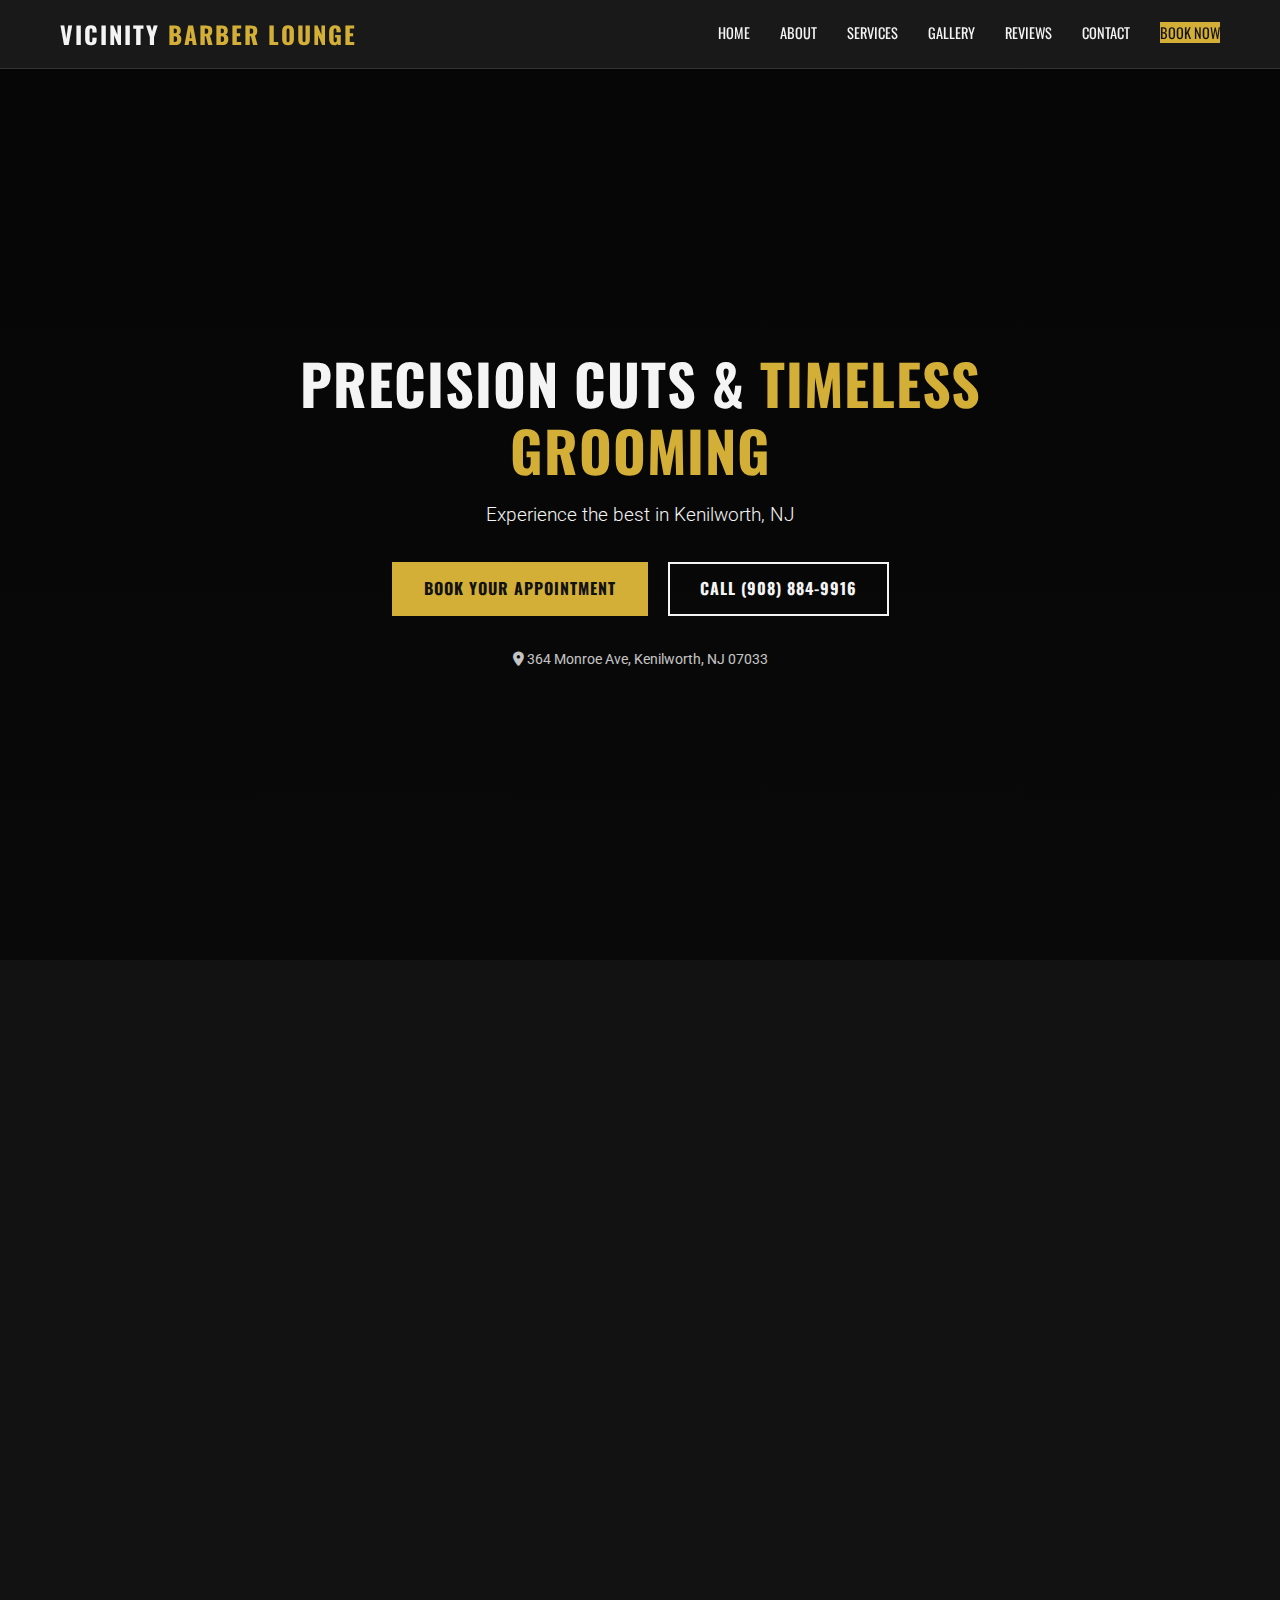
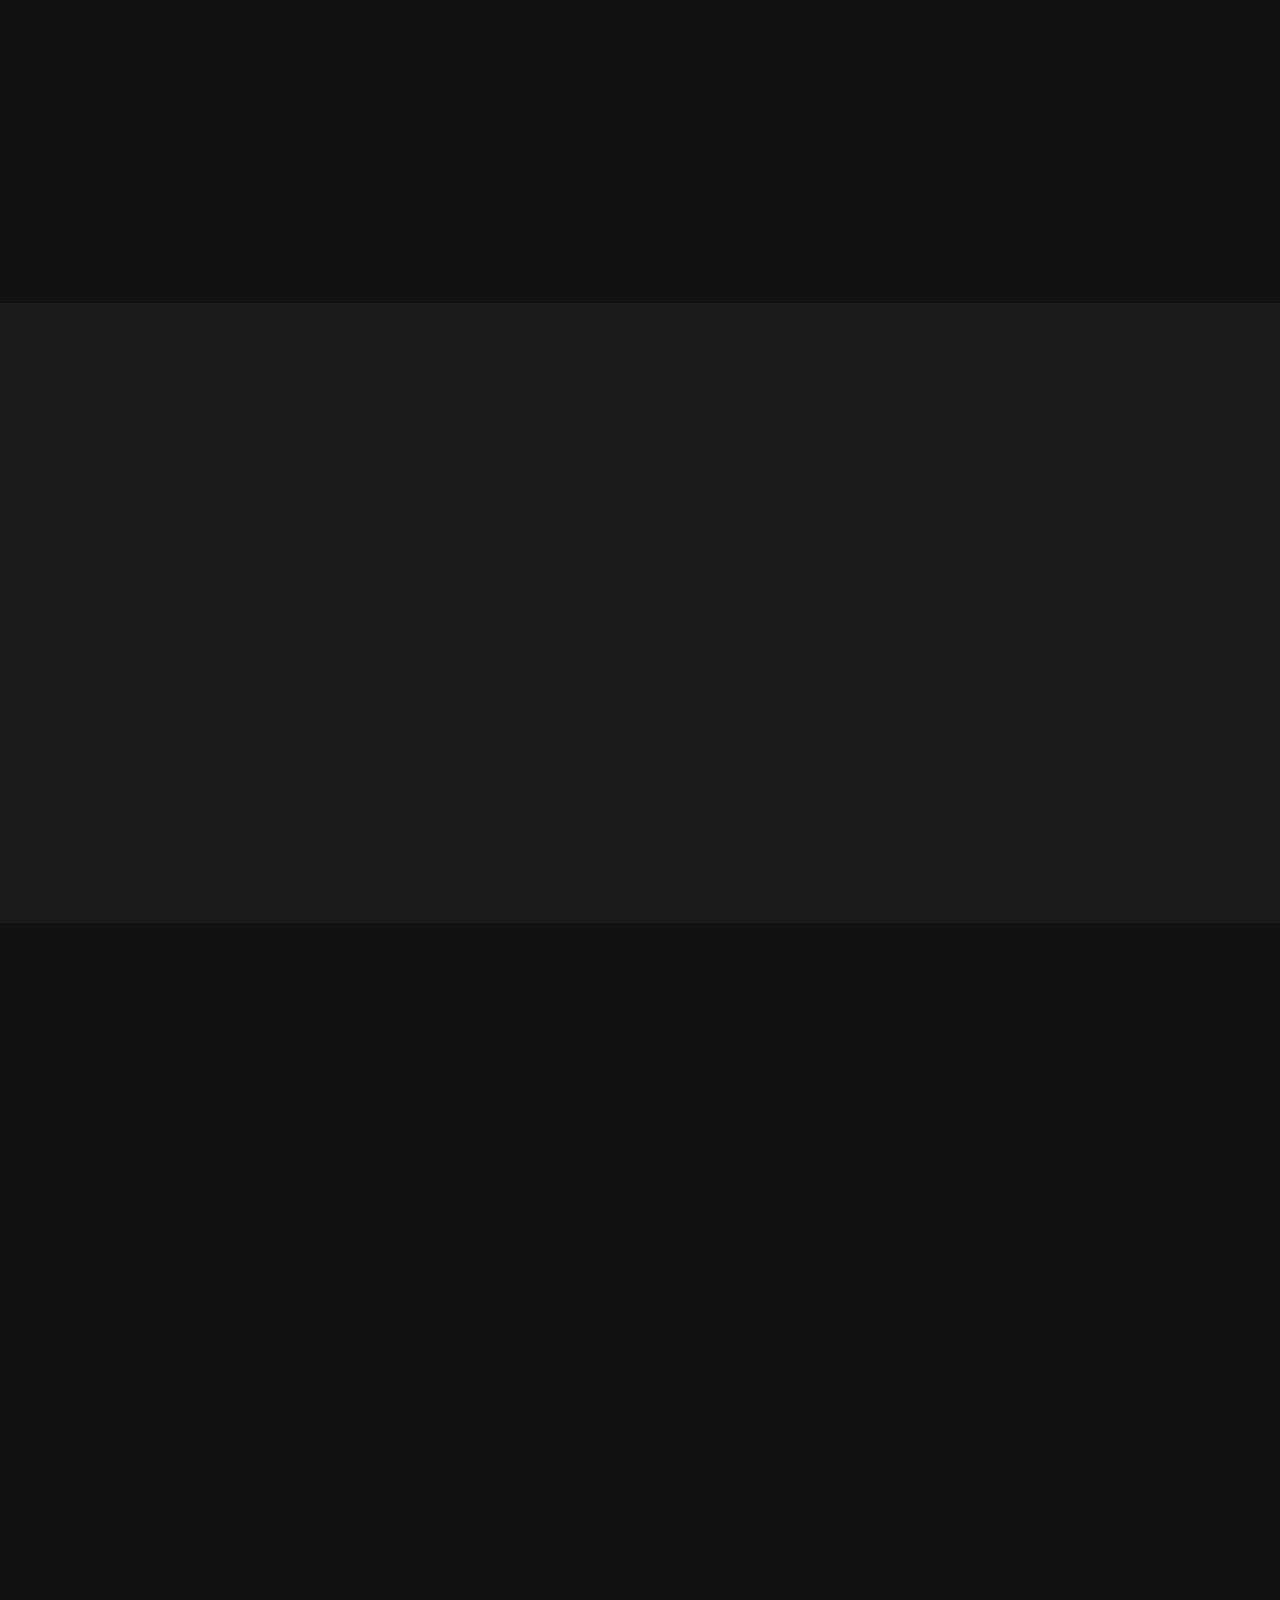
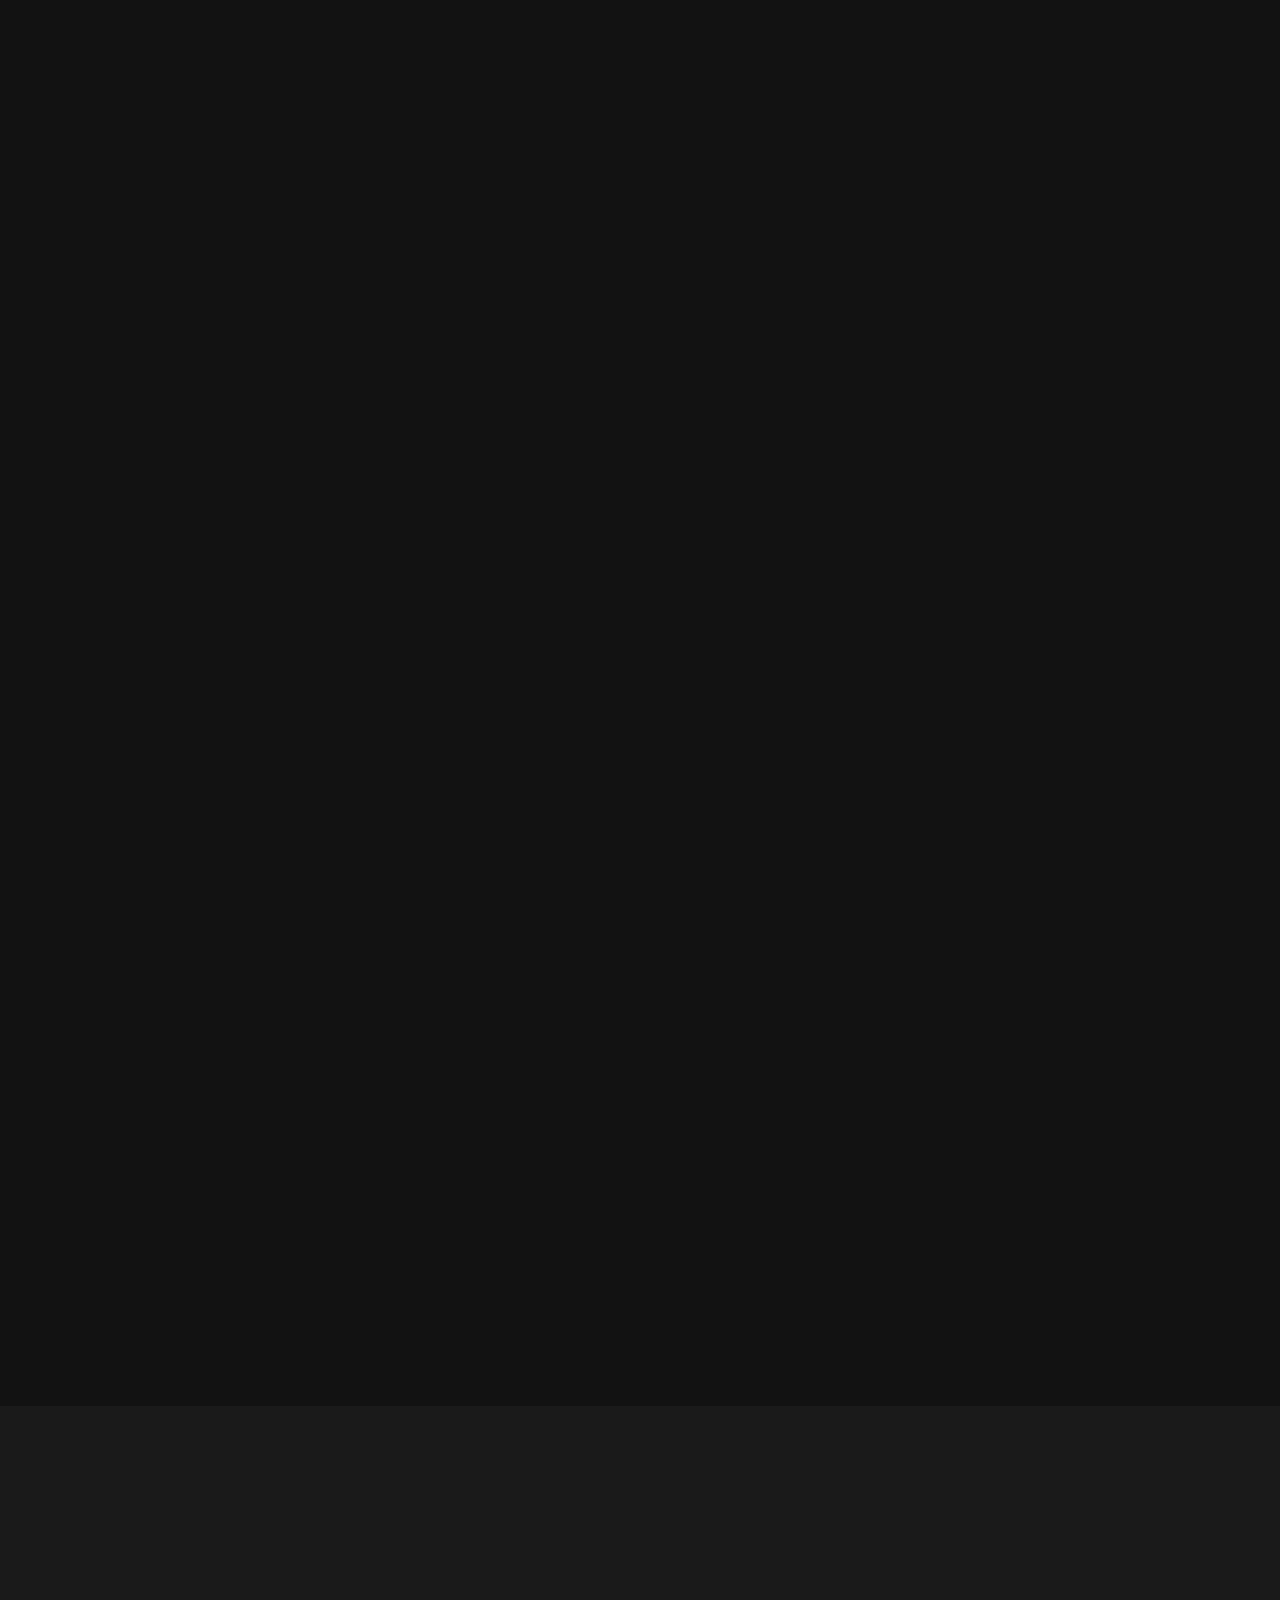
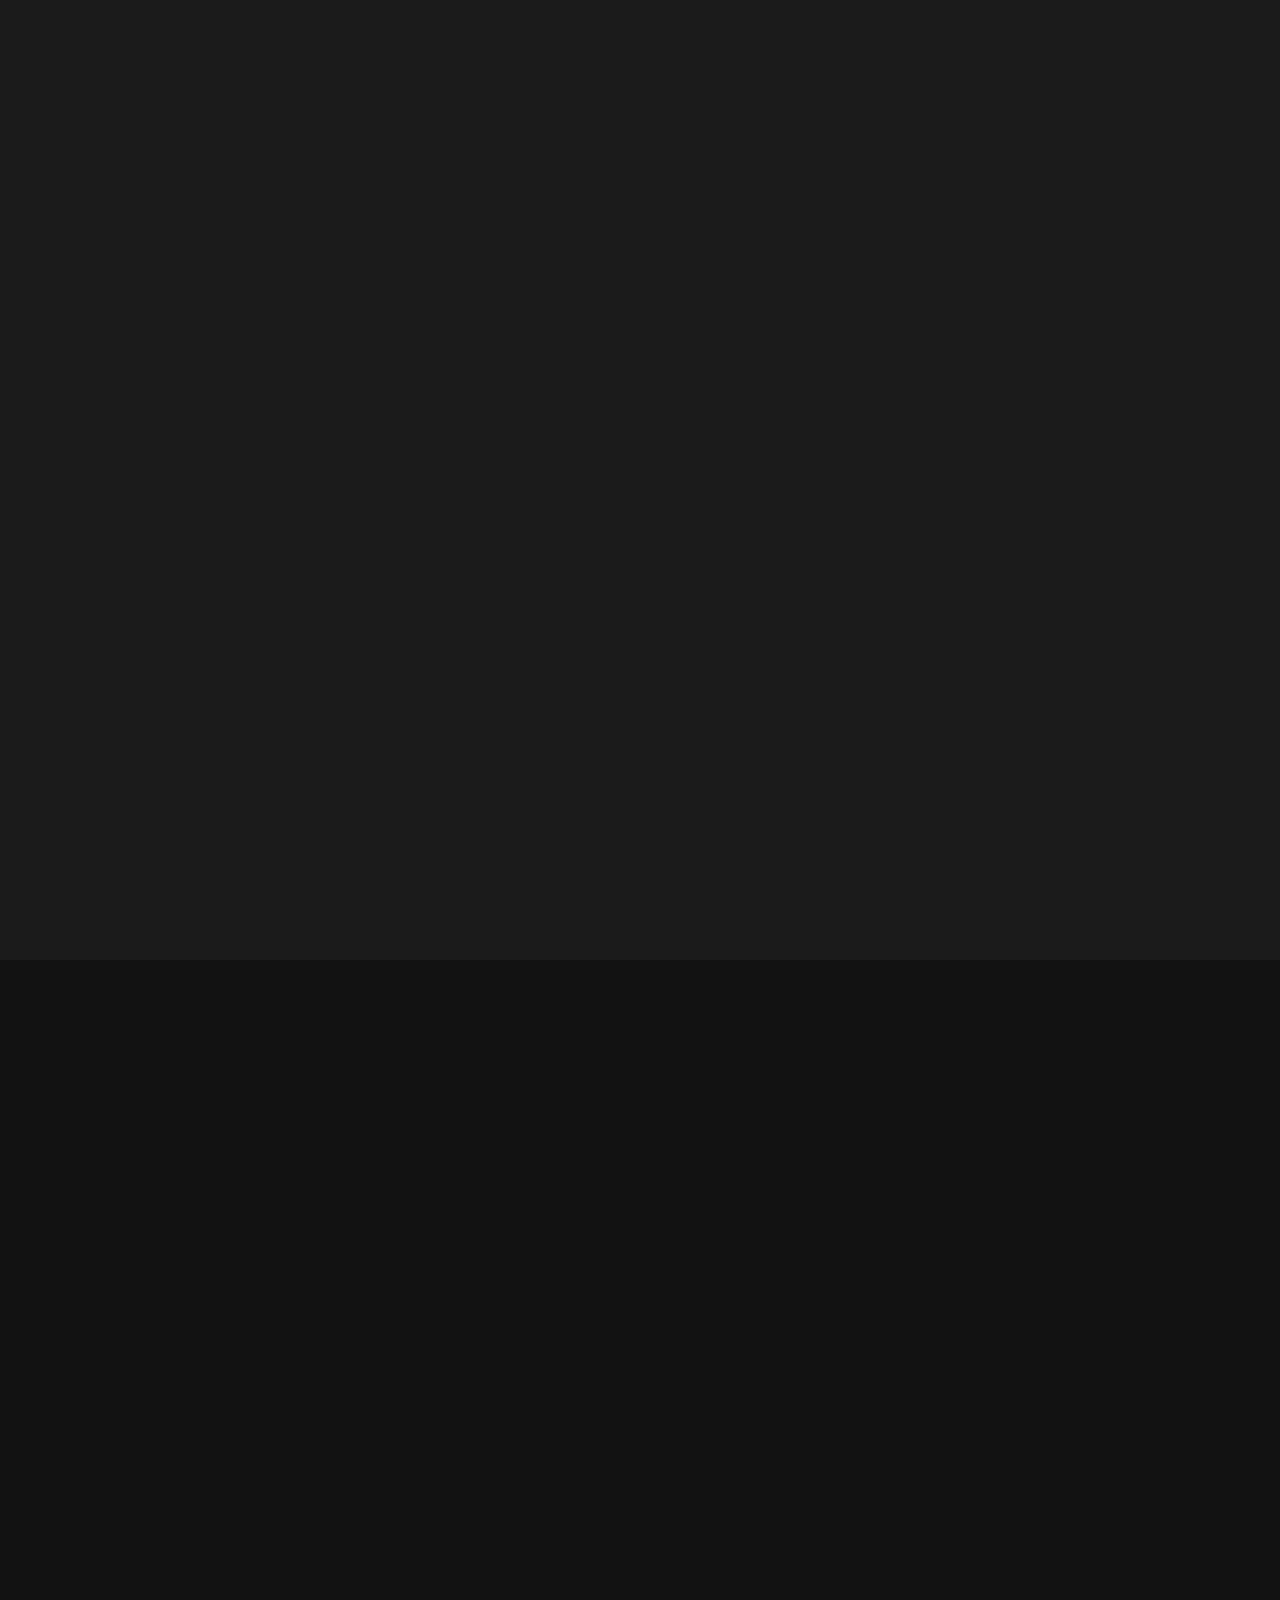
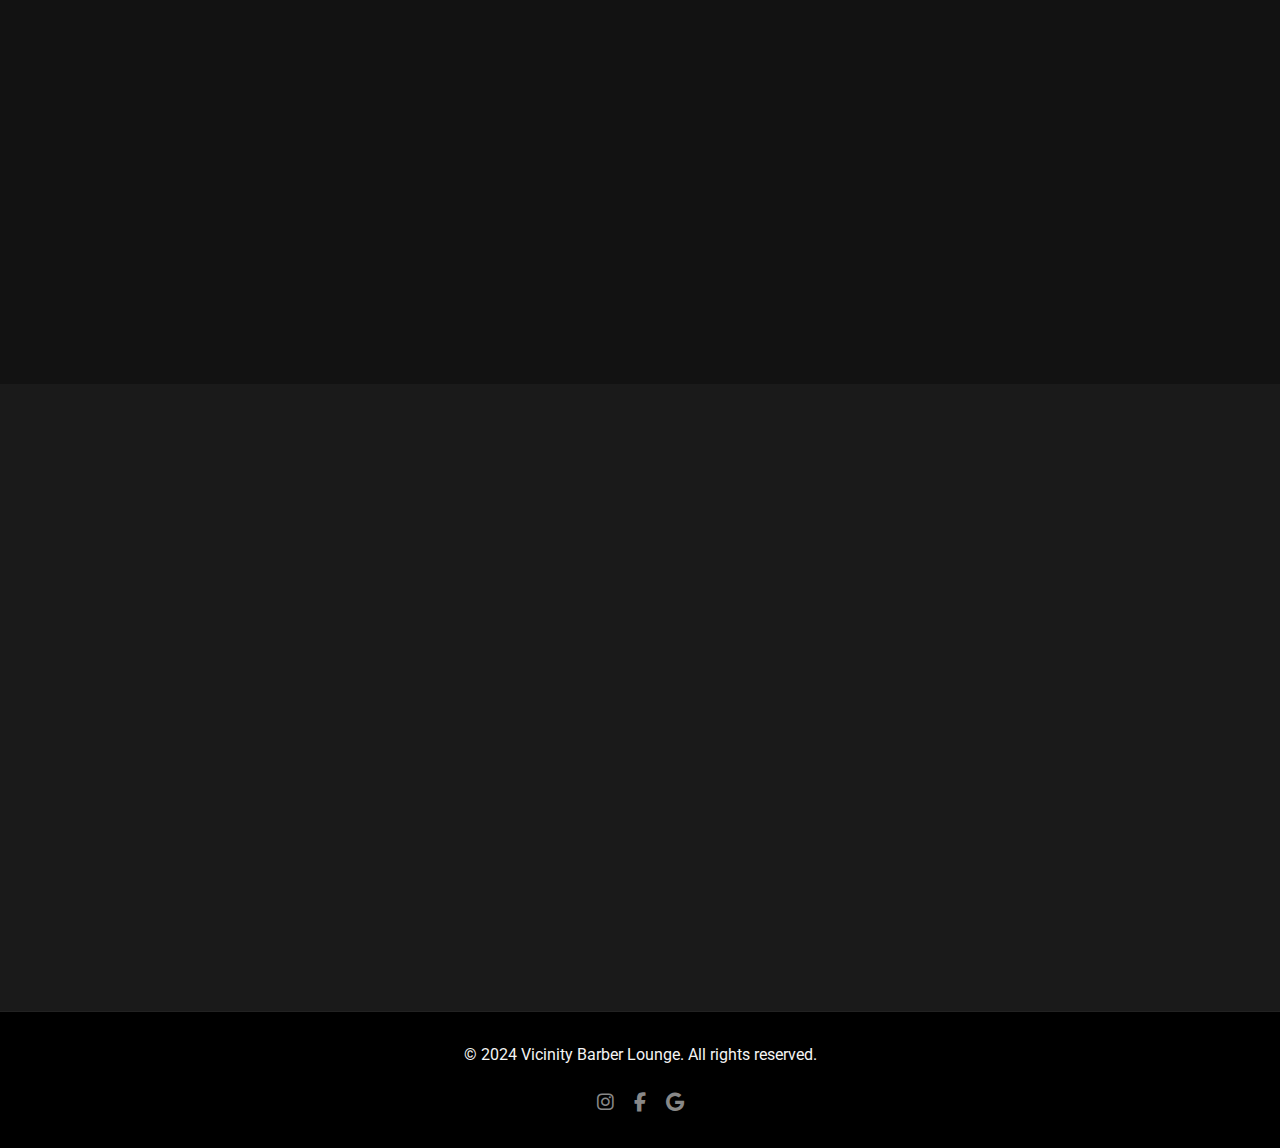
<file: index.html>
<!DOCTYPE html>
<html lang="en">

<head>
    <meta charset="UTF-8">
    <meta name="viewport" content="width=device-width, initial-scale=1.0">
    <meta name="description"
        content="Vicinity Barber Lounge - Precision Cuts & Timeless Grooming in Kenilworth, NJ. Professional haircuts, beard trims, and grooming services. Book your appointment today.">
    <meta name="keywords"
        content="barber, barbershop, Kenilworth NJ, haircuts, beard trim, men's grooming, Vicinity Barber Lounge, best barber near me">
    <title>Vicinity Barber Lounge | Kenilworth, NJ</title>
    <link rel="stylesheet" href="styles.css">
    <!-- Fonts -->
    <link rel="preconnect" href="https://fonts.googleapis.com">
    <link rel="preconnect" href="https://fonts.gstatic.com" crossorigin>
    <link
        href="https://fonts.googleapis.com/css2?family=Oswald:wght@300;400;500;700&family=Roboto:wght@300;400;500;700&display=swap"
        rel="stylesheet">
    <!-- FontAwesome for Icons -->
    <link rel="stylesheet" href="https://cdnjs.cloudflare.com/ajax/libs/font-awesome/6.4.0/css/all.min.css">
</head>

<body>

    <!-- Navigation -->
    <nav class="navbar">
        <div class="container nav-container">
            <a href="#" class="logo">VICINITY <span class="gold-text">BARBER LOUNGE</span></a>
            <div class="menu-toggle" id="mobile-menu">
                <span class="bar"></span>
                <span class="bar"></span>
                <span class="bar"></span>
            </div>
            <ul class="nav-menu">
                <li class="nav-item"><a href="#home" class="nav-link">Home</a></li>
                <li class="nav-item"><a href="#about" class="nav-link">About</a></li>
                <li class="nav-item"><a href="#services" class="nav-link">Services</a></li>
                <li class="nav-item"><a href="#gallery" class="nav-link">Gallery</a></li>
                <li class="nav-item"><a href="#testimonials" class="nav-link">Reviews</a></li>
                <li class="nav-item"><a href="#contact" class="nav-link">Contact</a></li>
                <li class="nav-item cta-item"><a href="#booking" class="nav-link btn-gold">Book Now</a></li>
            </ul>
        </div>
    </nav>

    <!-- Hero Section -->
    <section id="home" class="hero">
        <div class="hero-overlay"></div>
        <div class="container hero-content fade-in">
            <h1>Precision Cuts & <span class="gold-text">Timeless Grooming</span></h1>
            <p class="tagline">Experience the best in Kenilworth, NJ</p>
            <div class="hero-buttons">
                <a href="#booking" class="btn btn-gold">Book Your Appointment</a>
                <a href="tel:9088849916" class="btn btn-outline">Call (908) 884-9916</a>
            </div>
            <p class="location-badge"><i class="fas fa-map-marker-alt"></i> 364 Monroe Ave, Kenilworth, NJ 07033</p>
        </div>
    </section>

    <!-- About / Experience Section -->
    <section id="about" class="about section-padding">
        <div class="container">
            <div class="section-header fade-in">
                <h2>Our <span class="gold-text">Vicinity</span></h2>
                <div class="divider"></div>
            </div>
            <div class="about-content fade-in">
                <div class="about-image">
                    <img src="images/shop-interior.jpg" alt="Vicinity Barber Lounge Interior">
                </div>
                <div class="about-text">
                    <p>At Vicinity Barber Lounge, we believe in more than just a haircut. We provide an experience
                        tailored to your unique style. Our shop is built on a foundation of <strong>precision</strong>,
                        <strong>value</strong>, and <strong>quality</strong>.
                    </p>
                    <p>Trusted by locals and visitors alike, we pride ourselves on exceptional customer service and a
                        welcoming atmosphere where every client feels at home. Whether you need a classic trim or a
                        modern restyle, our skilled barbers are here to deliver excellence.</p>
                </div>
            </div>
        </div>
    </section>

    <!-- Services Section -->
    <section id="services" class="services section-padding bg-darker">
        <div class="container">
            <div class="section-header fade-in">
                <h2>Services & <span class="gold-text">Pricing</span></h2>
                <div class="divider"></div>
                <p class="subtitle">Competitive pricing tailored to service quality.</p>
            </div>
            <div class="services-grid">
                <div class="service-card fade-in">
                    <div class="icon"><i class="fas fa-cut"></i></div>
                    <h3>Haircuts</h3>
                    <p>Precision cuts for all styles and ages. Classic to modern fades.</p>
                </div>
                <div class="service-card fade-in">
                    <div class="icon"><i class="fas fa-user-tie"></i></div>
                    <h3>Beard Trims</h3>
                    <p>Expert shaping and sculpting to keep your beard looking sharp.</p>
                </div>
                <div class="service-card fade-in">
                    <div class="icon"><i class="fas fa-pump-soap"></i></div>
                    <h3>Grooming</h3>
                    <p>Complete grooming packages including hot towel shaves and facials.</p>
                </div>
                <div class="service-card fade-in">
                    <div class="icon"><i class="fas fa-child"></i></div>
                    <h3>Kids Cuts</h3>
                    <p>Patient and friendly service for our younger clients.</p>
                </div>
            </div>
        </div>
    </section>

    <!-- Gallery Section -->
    <section id="gallery" class="gallery section-padding">
        <div class="container">
            <div class="section-header fade-in">
                <h2>Style <span class="gold-text">Gallery</span></h2>
                <div class="divider"></div>
            </div>
            <div class="gallery-carousel-container fade-in">
                <button class="carousel-btn prev-btn"><i class="fas fa-chevron-left"></i></button>
                <div class="gallery-carousel">
                    <!-- Real User Images -->
                    <div class="gallery-item"><img src="images/barber-action.png" alt="Precision Haircut in Action">
                    </div>
                    <div class="gallery-item"><img src="images/haircut-1.png" alt="Fresh Fade with Beard Trim"></div>
                    <div class="gallery-item"><img src="images/haircut-2.png" alt="Clean Cut and Line Up"></div>
                    <div class="gallery-item"><img src="images/barber-station.jpg" alt="Barber Station"></div>
                    <div class="gallery-item"><img src="images/shop-interior.jpg" alt="Vicinity Barber Lounge Interior">
                    </div>
                </div>
                <button class="carousel-btn next-btn"><i class="fas fa-chevron-right"></i></button>
            </div>
        </div>
    </section>

    <!-- Testimonials Section -->
    <section id="testimonials" class="testimonials section-padding bg-darker">
        <div class="container">
            <div class="section-header fade-in">
                <h2>Client <span class="gold-text">Reviews</span></h2>
                <div class="divider"></div>
            </div>

            <div class="reviews-tabs fade-in">
                <span class="tab active">Most Relevant</span>
                <span class="tab">Newest</span>
                <span class="tab">Highest Rating</span>
                <span class="tab">Lowest Rating</span>
            </div>

            <div class="reviews-container fade-in">
                <!-- Review 1 -->
                <div class="review-card">
                    <div class="review-header">
                        <div class="reviewer-info">
                            <h4>Filipe Araujo</h4>
                            <span class="review-date">7 months ago</span>
                        </div>
                        <div class="stars">★★★★★</div>
                    </div>
                    <p class="review-text">“Eddie is the best barber I’ve ever had by far. I went to him once before I
                        moved to Texas, spent 2 years there, and came back to NJ. I was truly in awe when he remembered
                        exactly who I was... Eddie is truly the most caring and fun person I’ve ever met...”</p>
                </div>
                <!-- Review 2 -->
                <div class="review-card">
                    <div class="review-header">
                        <div class="reviewer-info">
                            <h4>Fil Lopez <span class="badge">Local Guide</span></h4>
                            <span class="review-date">1 year ago</span>
                        </div>
                        <div class="stars">★★★★★</div>
                    </div>
                    <p class="review-text">“If you’re in doubt, you need to check this place out! Eddie is the best in
                        our area. Excellent barber, outstanding customer service, and great location. He specializes in
                        cuts for all ages and does a phenomenal job.”</p>
                </div>
                <!-- Review 3 -->
                <div class="review-card">
                    <div class="review-header">
                        <div class="reviewer-info">
                            <h4>KC</h4>
                            <span class="review-date">1 year ago</span>
                        </div>
                        <div class="stars">★★★★★</div>
                    </div>
                    <p class="review-text">“Eddie is awesome. Tell him whatever you need and he will always exceed
                        expectations... Eddie accommodated my request and then some. 6 out of 5 stars. The only barber I
                        go to in Jersey.”</p>
                </div>

                <!-- Review 4 -->
                <div class="review-card">
                    <div class="review-header">
                        <div class="reviewer-info">
                            <h4>Alvin Vega</h4>
                            <span class="review-date">1 year ago</span>
                        </div>
                        <div class="stars">★★★★★</div>
                    </div>
                    <p class="review-text">“Vicinity Barbershop is hands down the best place in town for a fresh cut.
                        The attention to detail and skill are top-notch. The atmosphere is welcoming and the service is
                        consistently excellent.”</p>
                </div>

                <!-- Review 5 -->
                <div class="review-card">
                    <div class="review-header">
                        <div class="reviewer-info">
                            <h4>Sheena Keitt</h4>
                            <span class="review-date">1 year ago</span>
                        </div>
                        <div class="stars">★★★★★</div>
                    </div>
                    <p class="review-text">“I’ve been bringing my three boys here since 2020. My youngest is on the
                        spectrum and Eddie is always patient with him. If he ever moves, we’re going with him. You won’t
                        regret coming here.”</p>
                </div>

                <!-- Review 6 -->
                <div class="review-card">
                    <div class="review-header">
                        <div class="reviewer-info">
                            <h4>Joey Scanio</h4>
                            <span class="review-date">3 years ago</span>
                        </div>
                        <div class="stars">★★★★★</div>
                    </div>
                    <p class="review-text">“Been going to Eddie for about 5 years now. Great barber and an even better
                        guy. Always flexible, always finds a way to fit me in, and great conversation every time.”</p>
                </div>

                <!-- Review 7 -->
                <div class="review-card">
                    <div class="review-header">
                        <div class="reviewer-info">
                            <h4>Heather Moreau</h4>
                            <span class="review-date">2 years ago</span>
                        </div>
                        <div class="stars">★★★★★</div>
                    </div>
                    <p class="review-text">“Eddie is always great about getting us in when my son needs a cut. Alberto
                        does an amazing job too — this is my son’s favorite place. The whole experience is easygoing and
                        stress-free.”</p>
                </div>
            </div>
            <!-- More reviews hidden or in carousel if needed, keeping 3 visible for clean design -->
        </div>
    </section>

    <!-- Booking Section -->
    <section id="booking" class="booking section-padding">
        <div class="container">
            <div class="section-header fade-in">
                <h2>Book Your <span class="gold-text">Visit</span></h2>
                <div class="divider"></div>
            </div>
            <div class="booking-wrapper fade-in">
                <form id="booking-form" class="booking-form" name="booking" method="POST" data-netlify="true"
                    netlify-honeypot="bot-field" action="thank-you.html">
                    <!-- Required hidden inputs for Netlify -->
                    <input type="hidden" name="form-name" value="booking" />
                    <input type="hidden" name="bot-field" />

                    <div class="form-group">
                        <label for="name">Full Name</label>
                        <input type="text" name="name" id="name" required placeholder="Your Name">
                    </div>

                    <div class="form-group">
                        <label for="email">Email Address</label>
                        <input type="email" name="email" id="email" required placeholder="email@example.com">
                    </div>

                    <div class="form-group">
                        <label for="phone">Phone Number</label>
                        <input type="tel" name="phone" id="phone" required placeholder="(908) 884-9916">
                    </div>

                    <div class="form-group">
                        <label for="message">Notes (optional)</label>
                        <textarea name="message" id="message" rows="3"
                            placeholder="Preferred time, service details..."></textarea>
                    </div>

                    <button type="submit" class="btn btn-gold btn-block">Request Appointment</button>
                    <!-- <p class="form-note">*This request will be sent to the shop.</p> -->
                </form>
                <div class="booking-alt">
                    <p>Prefer to call?</p>
                    <a href="tel:9088849916" class="btn btn-outline">Call (908) 884-9916</a>
                </div>
            </div>
        </div>
    </section>

    <!-- Contact & Map -->
    <section id="contact" class="contact section-padding bg-darker">
        <div class="container contact-container fade-in">
            <div class="contact-info">
                <h2>Find <span class="gold-text">Us</span></h2>
                <p><i class="fas fa-map-marker-alt"></i> 364 Monroe Ave, Kenilworth, NJ 07033</p>
                <p><i class="fas fa-phone"></i> (908) 884-9916</p>
                <div class="hours">
                    <h3>Hours</h3>
                    <p>Mon - Fri: 9:00 AM - 7:00 PM</p>
                    <p>Sat: 9:00 AM - 5:00 PM</p>
                    <p>Sun: Closed</p> <!-- Assuming standard hours, user didn't specify -->
                </div>
                <a href="https://maps.google.com/?q=364+Monroe+Ave,Kenilworth,NJ+07033" target="_blank"
                    class="btn btn-gold">Get Directions</a>
            </div>
            <div class="map-wrapper">
                <iframe
                    src="https://www.google.com/maps/embed?pb=!1m18!1m12!1m3!1d3023.778684742749!2d-74.29168568459468!3d40.67451697933595!2m3!1f0!2f0!3f0!3m2!1i1024!2i768!4f13.1!3m3!1m2!1s0x89c3b2f5f1f1f1f1%3A0x1f1f1f1f1f1f1f1f!2s364%20Monroe%20Ave%2C%20Kenilworth%2C%20NJ%2007033!5e0!3m2!1sen!2sus!4v1625680000000!5m2!1sen!2sus"
                    width="100%" height="300" style="border:0;" allowfullscreen="" loading="lazy"></iframe>
            </div>
        </div>
    </section>

    <!-- Footer -->
    <footer>
        <div class="container footer-content">
            <p>&copy; 2024 Vicinity Barber Lounge. All rights reserved.</p>
            <div class="social-links">
                <a href="#"><i class="fab fa-instagram"></i></a>
                <a href="#"><i class="fab fa-facebook-f"></i></a>
                <a href="#"><i class="fab fa-google"></i></a>
            </div>
        </div>
    </footer>

    <script src="script.js"></script>
</body>

</html>
</file>
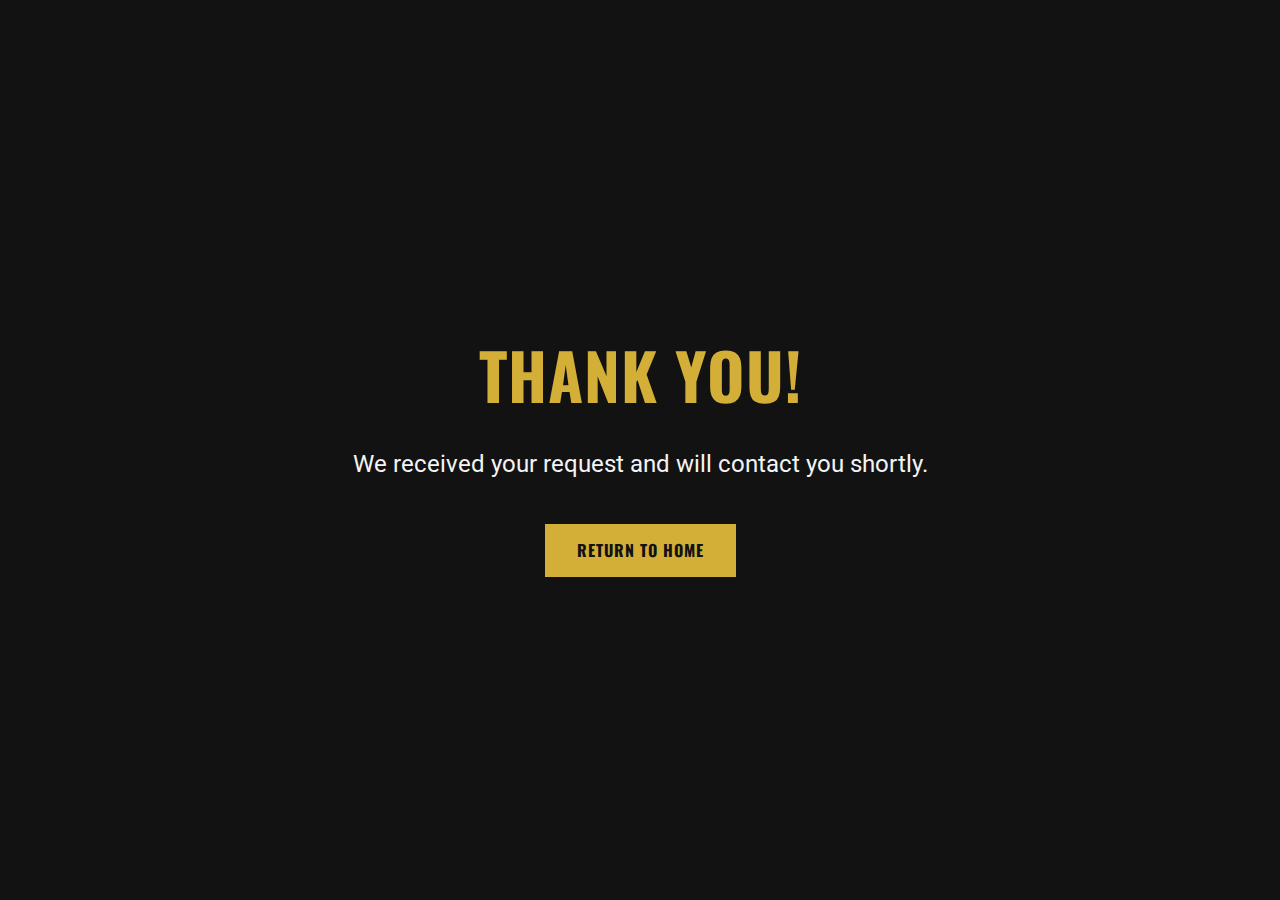
<file: thank-you.html>
<!DOCTYPE html>
<html lang="en">

<head>
    <meta charset="UTF-8">
    <meta name="viewport" content="width=device-width, initial-scale=1.0">
    <title>Thank You - Vicinity Barber Lounge</title>
    <link rel="stylesheet" href="styles.css">
    <link
        href="https://fonts.googleapis.com/css2?family=Oswald:wght@300;400;500;700&family=Roboto:wght@300;400;500;700&display=swap"
        rel="stylesheet">
</head>

<body
    style="display: flex; align-items: center; justify-content: center; height: 100vh; text-align: center; flex-direction: column;">

    <div class="container fade-in visible">
        <h1 class="gold-text" style="font-size: 4rem; margin-bottom: 20px;">Thank You!</h1>
        <p style="font-size: 1.5rem; margin-bottom: 40px;">We received your request and will contact you shortly.</p>
        <a href="index.html" class="btn btn-gold">Return to Home</a>
    </div>

</body>

</html>
</file>
<file: styles.css>
:root {
    --primary-color: #d4af37;
    /* Gold */
    --secondary-color: #1a1a1a;
    /* Dark Charcoal */
    --accent-color: #333333;
    /* Lighter Charcoal */
    --text-color: #f4f4f4;
    /* Off-white */
    --bg-color: #121212;
    /* Almost Black */
    --font-heading: 'Oswald', sans-serif;
    --font-body: 'Roboto', sans-serif;
    --transition-speed: 0.3s;
}

* {
    margin: 0;
    padding: 0;
    box-sizing: border-box;
}

html {
    scroll-behavior: smooth;
}

body {
    font-family: var(--font-body);
    background-color: var(--bg-color);
    color: var(--text-color);
    line-height: 1.6;
    overflow-x: hidden;
}

/* Typography */
h1,
h2,
h3,
h4 {
    font-family: var(--font-heading);
    text-transform: uppercase;
    letter-spacing: 1px;
    margin-bottom: 1rem;
}

.gold-text {
    color: var(--primary-color);
}

a {
    text-decoration: none;
    color: inherit;
    transition: var(--transition-speed);
}

ul {
    list-style: none;
}

/* Helper Classes */
.container {
    max-width: 1200px;
    margin: 0 auto;
    padding: 0 20px;
}

.section-padding {
    padding: 80px 0;
}

.text-center {
    text-align: center;
}

.bg-darker {
    background-color: var(--secondary-color);
}

/* Buttons */
.btn {
    display: inline-block;
    padding: 12px 30px;
    border: 2px solid transparent;
    text-transform: uppercase;
    font-weight: 700;
    cursor: pointer;
    transition: all var(--transition-speed) ease;
    font-family: var(--font-heading);
    letter-spacing: 1px;
}

.btn-gold {
    background-color: var(--primary-color);
    color: var(--bg-color);
}

.btn-gold:hover {
    background-color: transparent;
    border-color: var(--primary-color);
    color: var(--primary-color);
}

.btn-outline {
    border-color: var(--text-color);
    color: var(--text-color);
}

.btn-outline:hover {
    background-color: var(--text-color);
    color: var(--bg-color);
}

/* Navbar */
.navbar {
    position: fixed;
    top: 0;
    left: 0;
    width: 100%;
    background-color: rgba(26, 26, 26, 0.95);
    padding: 15px 0;
    z-index: 1000;
    border-bottom: 1px solid #333;
    backdrop-filter: blur(10px);
}

.nav-container {
    display: flex;
    justify-content: space-between;
    align-items: center;
}

.logo {
    font-family: var(--font-heading);
    font-size: 1.5rem;
    font-weight: 700;
    letter-spacing: 2px;
}

.nav-menu {
    display: flex;
    align-items: center;
    gap: 30px;
}

.nav-link {
    font-family: var(--font-heading);
    font-size: 0.9rem;
    text-transform: uppercase;
    position: relative;
}

.nav-link:not(.btn-gold)::after {
    content: '';
    position: absolute;
    bottom: -5px;
    left: 0;
    width: 0;
    height: 2px;
    background-color: var(--primary-color);
    transition: width var(--transition-speed);
}

.nav-link:hover::after {
    width: 100%;
}

.menu-toggle {
    display: none;
    cursor: pointer;
}

.bar {
    display: block;
    width: 25px;
    height: 3px;
    background-color: var(--text-color);
    margin: 5px auto;
    transition: all 0.3s ease;
}

/* Hero Section */
.hero {
    height: 100vh;
    background: url('https://images.unsplash.com/photo-1593702295094-aea8c5c13809?ixlib=rb-4.0.3&auto=format&fit=crop&w=1920&q=80') center/cover no-repeat;
    position: relative;
    display: flex;
    align-items: center;
    justify-content: center;
    text-align: center;
    margin-top: 60px;
    /* Offset for fixed nav if needed, but 100vh covers it visually */
}

/* Overlay for hero image */
.hero-overlay {
    position: absolute;
    top: 0;
    left: 0;
    width: 100%;
    height: 100%;
    background: linear-gradient(rgba(0, 0, 0, 0.7), rgba(0, 0, 0, 0.5));
}

.hero-content {
    position: relative;
    z-index: 1;
    max-width: 800px;
}

.hero h1 {
    font-size: 3.5rem;
    margin-bottom: 1rem;
    line-height: 1.2;
}

.tagline {
    font-size: 1.2rem;
    margin-bottom: 2rem;
    font-weight: 300;
}

.hero-buttons {
    margin-bottom: 2rem;
    display: flex;
    gap: 20px;
    justify-content: center;
}

.location-badge {
    font-size: 0.9rem;
    opacity: 0.8;
}

/* Section Header */
.section-header {
    text-align: center;
    margin-bottom: 60px;
}

.section-header h2 {
    font-size: 2.5rem;
}

.divider {
    width: 80px;
    height: 3px;
    background-color: var(--primary-color);
    margin: 15px auto;
}

/* About Section */
.about-content {
    display: flex;
    align-items: center;
    justify-content: center;
    gap: 50px;
    max-width: 1000px;
    margin: 0 auto;
}

.about-image {
    flex: 1;
    min-width: 300px;
}

.about-image img {
    width: 100%;
    border-radius: 5px;
    box-shadow: 0 10px 30px rgba(0, 0, 0, 0.5);
    border: 1px solid #333;
}

.about-text {
    flex: 1;
}

.about-text p {
    margin-bottom: 1.5rem;
    font-size: 1.1rem;
    text-align: left;
}

/* Services Section */
.services-grid {
    display: grid;
    grid-template-columns: repeat(auto-fit, minmax(250px, 1fr));
    gap: 30px;
}

.service-card {
    background-color: var(--bg-color);
    padding: 30px;
    text-align: center;
    border: 1px solid #333;
    transition: transform var(--transition-speed), border-color var(--transition-speed);
}

.service-card:hover {
    transform: translateY(-10px);
    border-color: var(--primary-color);
}

.service-card .icon {
    font-size: 2.5rem;
    color: var(--primary-color);
    margin-bottom: 20px;
}

.service-card h3 {
    font-size: 1.5rem;
    margin-bottom: 15px;
}

/* Gallery Section */
.gallery-carousel-container {
    position: relative;
    max-width: 800px;
    margin: 0 auto;
    overflow: hidden;
    padding: 20px 0;
}

.gallery-carousel {
    display: flex;
    transition: transform 0.5s ease-in-out;
}

.gallery-item {
    min-width: 100%;
    /* Show 1 image at a time on mobile, maybe 2/3 on desktop via JS or Grid? Carousel implies sliding. */
    padding: 0 10px;
}

.gallery-item img {
    width: 100%;
    border-radius: 5px;
    transition: transform 0.3s ease;
    filter: grayscale(20%);
}

.gallery-item:hover img {
    transform: scale(1.05);
    filter: grayscale(0%);
    box-shadow: 0 0 20px rgba(212, 175, 55, 0.3);
}

.carousel-btn {
    position: absolute;
    top: 50%;
    transform: translateY(-50%);
    background: rgba(0, 0, 0, 0.5);
    color: var(--primary-color);
    border: none;
    font-size: 2rem;
    cursor: pointer;
    padding: 10px;
    z-index: 10;
    transition: background 0.3s;
}

.carousel-btn:hover {
    background: rgba(0, 0, 0, 0.8);
}

.prev-btn {
    left: 10px;
}

.next-btn {
    right: 10px;
}

/* Testimonials */
/* Modal Popup */
.modal {
    display: none;
    position: fixed;
    z-index: 2000;
    left: 0;
    top: 0;
    width: 100%;
    height: 100%;
    overflow: auto;
    background-color: rgba(0, 0, 0, 0.8);
    backdrop-filter: blur(5px);
    align-items: center;
    justify-content: center;
}

.modal.show {
    display: flex;
}

.modal-content {
    background-color: var(--secondary-color);
    border: 1px solid var(--primary-color);
    margin: auto;
    padding: 40px;
    width: 80%;
    max-width: 500px;
    text-align: center;
    border-radius: 10px;
    box-shadow: 0 4px 20px rgba(0, 0, 0, 0.5);
    position: relative;
    animation: modalSlideIn 0.4s ease;
}

@keyframes modalSlideIn {
    from {
        transform: translateY(-50px);
        opacity: 0;
    }

    to {
        transform: translateY(0);
        opacity: 1;
    }
}

.close-btn {
    color: #aaa;
    float: right;
    font-size: 28px;
    font-weight: bold;
    position: absolute;
    top: 10px;
    right: 20px;
    cursor: pointer;
}

.close-btn:hover,
.close-btn:focus {
    color: var(--primary-color);
    text-decoration: none;
    cursor: pointer;
}

.reviews-container {
    display: grid;
    grid-template-columns: repeat(auto-fit, minmax(300px, 1fr));
    gap: 30px;
}

.review-card {
    background-color: var(--bg-color);
    padding: 25px;
    border-radius: 5px;
    border-left: 3px solid var(--primary-color);
}

.review-header {
    display: flex;
    justify-content: space-between;
    margin-bottom: 15px;
}

.reviewer-info h4 {
    margin-bottom: 0;
    font-size: 1.1rem;
}

.stars {
    color: var(--primary-color);
}

.review-date {
    font-size: 0.8rem;
    color: #888;
}

.review-text {
    font-style: italic;
    opacity: 0.9;
}

/* Booking Section */
.booking-wrapper {
    max-width: 600px;
    margin: 0 auto;
    background-color: var(--secondary-color);
    padding: 40px;
    border-radius: 10px;
    box-shadow: 0 10px 30px rgba(0, 0, 0, 0.5);
}

.form-group {
    margin-bottom: 20px;
}

.form-group input,
.form-group select,
.form-group textarea {
    width: 100%;
    padding: 15px;
    background-color: var(--bg-color);
    border: 1px solid #444;
    color: var(--text-color);
    border-radius: 5px;
    font-family: var(--font-body);
}

.form-group textarea {
    resize: vertical;
    min-height: 100px;
}

.form-group label {
    display: block;
    margin-bottom: 8px;
    font-weight: 500;
    font-size: 0.9rem;
    color: #ccc;
}

.form-group input:focus,
.form-group select:focus,
.form-group textarea:focus {
    outline: none;
    border-color: var(--primary-color);
}

.btn-block {
    width: 100%;
    display: block;
    text-align: center;
}

.form-note {
    font-size: 0.8rem;
    color: #888;
    margin-top: 10px;
    text-align: center;
}

.booking-alt {
    text-align: center;
    margin-top: 30px;
    padding-top: 20px;
    border-top: 1px solid #333;
}

.booking-alt p {
    margin-bottom: 10px;
}

/* Contact Section */
.contact-container {
    display: flex;
    flex-wrap: wrap;
    align-items: center;
    gap: 40px;
}

.contact-info {
    flex: 1;
    min-width: 300px;
}

.contact-info p {
    font-size: 1.2rem;
    margin-bottom: 15px;
    display: flex;
    align-items: center;
    gap: 15px;
}

.contact-info i {
    color: var(--primary-color);
    width: 25px;
}

.hours {
    margin: 30px 0;
    padding: 20px;
    background-color: var(--bg-color);
    border-left: 2px solid var(--primary-color);
}

.hours h3 {
    margin-bottom: 15px;
    color: var(--primary-color);
}

.map-wrapper {
    flex: 1;
    min-width: 300px;
    height: 400px;
    border: 2px solid var(--secondary-color);
}

/* Footer */
footer {
    padding: 30px 0;
    background-color: #000;
    text-align: center;
    border-top: 1px solid #222;
}

.footer-content {
    display: flex;
    flex-direction: column;
    gap: 20px;
}

.social-links {
    display: flex;
    justify-content: center;
    gap: 20px;
}

.social-links a {
    font-size: 1.2rem;
    color: #888;
    transition: color 0.3s;
}

.social-links a:hover {
    color: var(--primary-color);
}

/* Animations */
.fade-in {
    opacity: 0;
    transform: translateY(20px);
    transition: opacity 0.6s ease-out, transform 0.6s ease-out;
}

.fade-in.visible {
    opacity: 1;
    transform: translateY(0);
}

/* Mobile Responsive */
@media (max-width: 768px) {
    .menu-toggle {
        display: block;
    }

    .nav-menu {
        position: fixed;
        left: -100%;
        top: 70px;
        flex-direction: column;
        background-color: #1a1a1a;
        width: 100%;
        text-align: center;
        transition: 0.3s;
        padding: 20px 0;
        border-bottom: 1px solid #333;
    }

    .nav-menu.active {
        left: 0;
    }

    .nav-item {
        margin: 15px 0;
    }

    .hero h1 {
        font-size: 2.5rem;
    }

    .hero-buttons {
        flex-direction: column;
        gap: 15px;
    }

    .contact-container {
        flex-direction: column;
    }

    .about-content {
        flex-direction: column;
        text-align: center;
    }

    .about-text p {
        text-align: center;
    }
}
</file>
